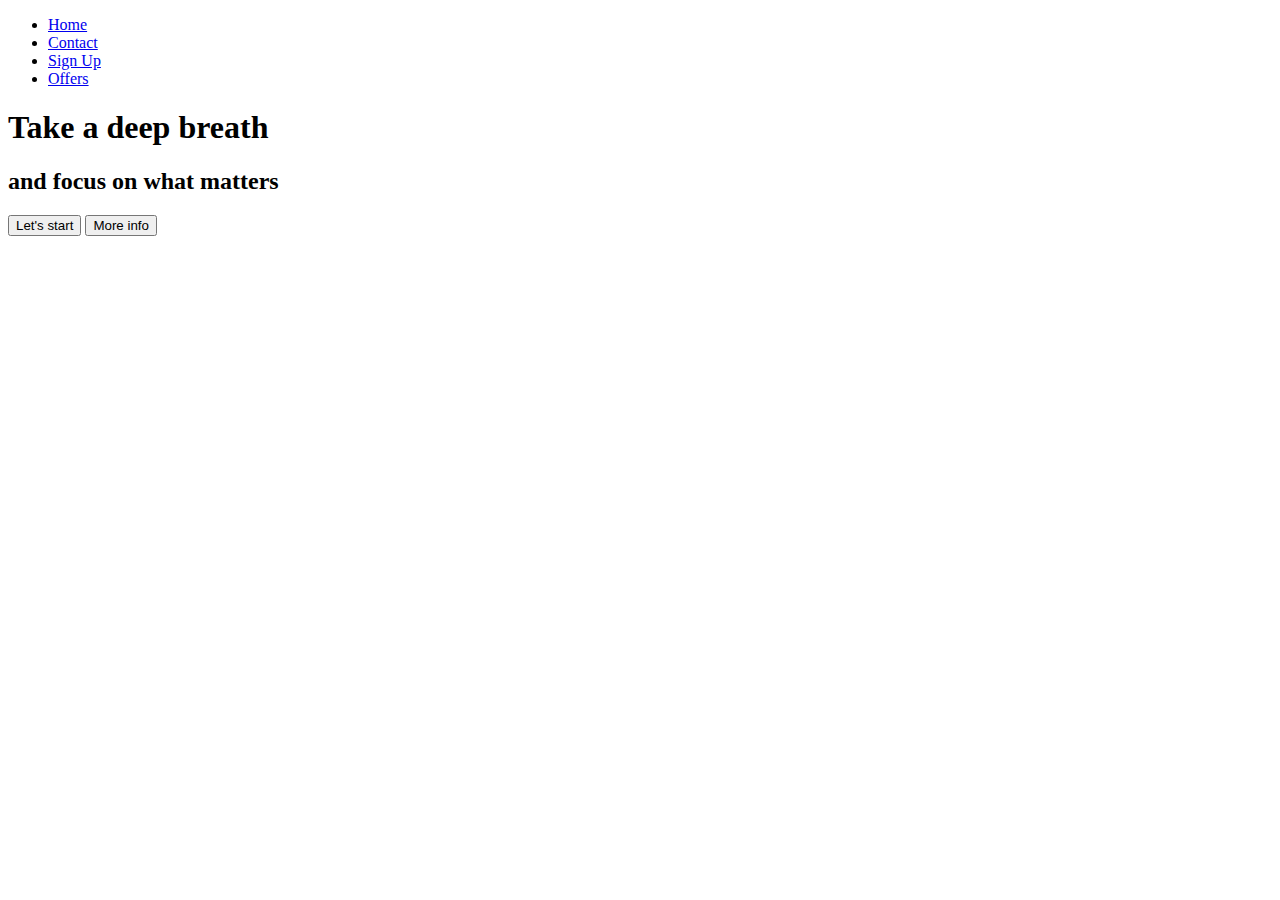
<file: index.html>
<!DOCTYPE html>
<html lang="en">
<head>
    <meta charset="UTF-8">
    <meta name="viewport" content="width=device-width, initial-scale=1.0">
    <meta http-equiv="X-UA-Compatible" content="ie=edge">
    <title>Breathe</title>
</head>
<body>
    <div id="wrapper">
        <div id="nav">
            <div class="logo">
                <picture></picture>
            </div><!--/logo-->
            <ul>
                <li><a href="#">Home</a></li>
                <li><a href="#">Contact</a></li>
                <li><a href="#">Sign Up</a></li>
                <li><a href="#">Offers</a></li>
            </ul>
        </div><!--/#nav-->
        <div id="content">
            <div class="section">
                <h1>Take a deep breath</h1>
                <h2>and focus on what matters</h2>
                <button class="start">Let's start</button><!--/.start-->
                <button class="more-info">More info</button>

            </div><!--/.section-->
            <div class="picture">

            </div><!--/.picture-->

        </div><!--/#content-->
    </div><!--/#wrapper-->
    
</body>
</html>
</file>
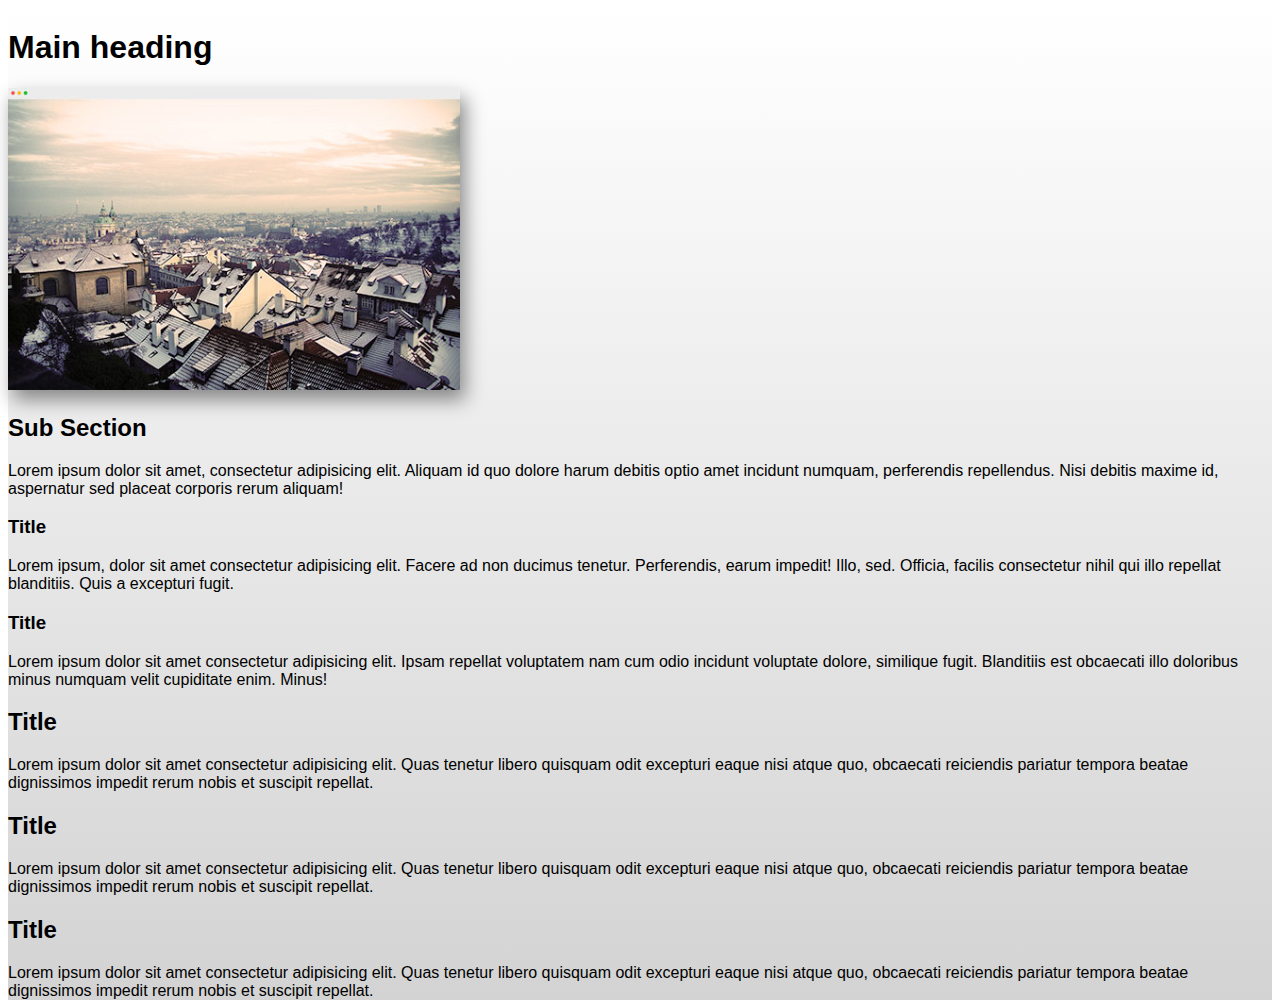
<file: w_1/task2/index.html>
<!DOCTYPE html>
<html lang="en">
<head>
    <meta charset="UTF-8">
    <meta name="viewport" content="width=device-width, initial-scale=1.0">
    <meta http-equiv="X-UA-Compatible" content="ie=edge">
    <link rel="stylesheet" href="style.css">
    <title>Task 2
    </title>
</head>
<body>
    <div id="wrapper">
        <div id="heading">
            <h1>Main heading</h1>
        </div><!-- #heading -->

        <div id="picture">
            <img src="main_picture.jpg" alt="main image">
        </div><!-- #picture -->

        <div id="sub_section">
            <h2>Sub Section</h2>
            <p>Lorem ipsum dolor sit amet, consectetur adipisicing elit. Aliquam id quo dolore harum debitis optio amet incidunt numquam, perferendis repellendus. Nisi debitis maxime id, aspernatur sed placeat corporis rerum aliquam!</p>
            <h3>Title</h3>
            <p>Lorem ipsum, dolor sit amet consectetur adipisicing elit. Facere ad non ducimus tenetur. Perferendis, earum impedit! Illo, sed. Officia, facilis consectetur nihil qui illo repellat blanditiis. Quis a excepturi fugit.</p>
            <h3>Title</h3>
            <p>Lorem ipsum dolor sit amet consectetur adipisicing elit. Ipsam repellat voluptatem nam cum odio incidunt voluptate dolore, similique fugit. Blanditiis est obcaecati illo doloribus minus numquam velit cupiditate enim. Minus!</p>

        </div><!-- #sub_section -->

        <div id="section">
            <h2>Title</h2>
            <article>Lorem ipsum dolor sit amet consectetur adipisicing elit. Quas tenetur libero quisquam odit excepturi eaque nisi atque quo, obcaecati reiciendis pariatur tempora beatae dignissimos impedit rerum nobis et suscipit repellat.</article>
            <h2>Title</h2>
            <article>Lorem ipsum dolor sit amet consectetur adipisicing elit. Quas tenetur libero quisquam odit excepturi eaque nisi atque quo, obcaecati reiciendis pariatur tempora beatae dignissimos impedit rerum nobis et suscipit repellat.</article>
            <h2>Title</h2>
            <article>Lorem ipsum dolor sit amet consectetur adipisicing elit. Quas tenetur libero quisquam odit excepturi eaque nisi atque quo, obcaecati reiciendis pariatur tempora beatae dignissimos impedit rerum nobis et suscipit repellat.</article>

        </div><!-- #section -->

    </div><!-- #wrapper -->
    
</body>
</html>
</file>
<file: w_1/task2/style.css>
body {
    font-family: Arial, Helvetica, sans-serif;
}

#wrapper {
    width: 100%;
    align-content: center;
    background-image: linear-gradient(white, lightgrey);
}

img {
    box-shadow: 5px 10px 18px #888888;
}

@media(max-width: 500px) {
    #wrapper {
        padding: 10px;
    }

    h1, h2, h3 {
        text-align: center;
    }

}
</file>
